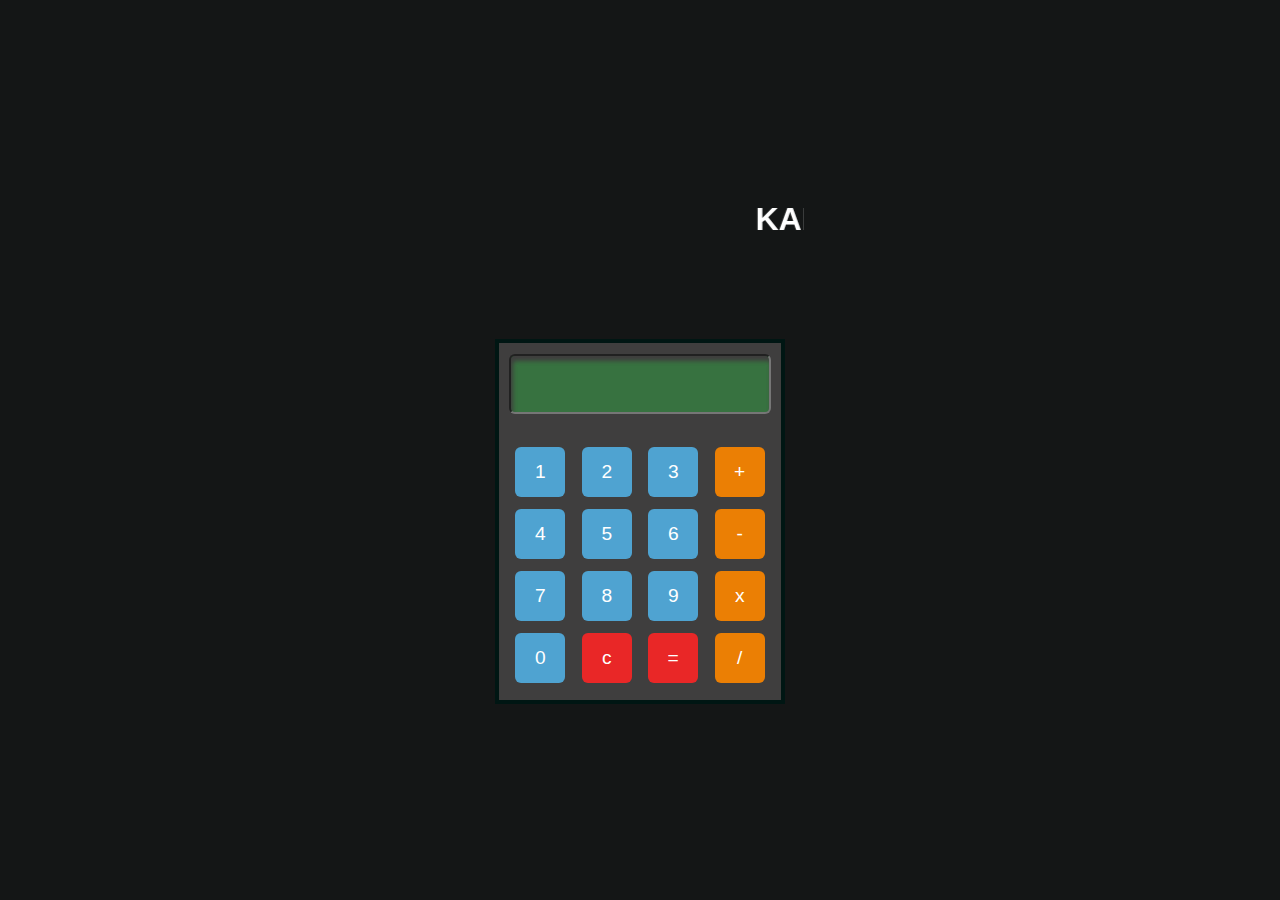
<file: index.html>
<html>

<head>
    <title>APLIKASI KALKULATOR</title>
    <link rel="stylesheet" href="asset/css/mystyle.css">
</head>

<body>
    <center>
        <marquee><h1>KALKULATOR BIASA</h1></marquee>
        <FORM NAME="Calc" style="margin-top :5em;">
            <TABLE>
                <TR>
                    <TD>
                        <INPUT TYPE="text" NAME="Input" Size="30">
                        <br>
                        </TD>
                </TR>
                <TR>
                    <TD>
                        <INPUT TYPE="button" NAME="one" VALUE="1" OnClick="Calc.Input.value +='1'">
                        <INPUT TYPE="button" NAME="two" VALUE="2" OnClick="Calc.Input.value +='2'">
                        <INPUT TYPE="button" NAME="three" VALUE="3" OnClick="Calc.Input.value +='3'">
                        <INPUT TYPE="button" class="button1" NAME="plus" VALUE="+" OnClick="Calc.Input.value +='+'"><br>

                        <INPUT TYPE="button" NAME="four" VALUE="4" OnClick="Calc.Input.value +='4'">
                        <INPUT TYPE="button" NAME="five" VALUE="5" OnClick="Calc.Input.value +='5'">
                        <INPUT TYPE="button" NAME="six" VALUE="6" OnClick="Calc.Input.value +='6'">
                        <INPUT TYPE="button" class="button1" NAME="minus" VALUE="-" OnClick="Calc.Input.value +='-'"><br>

                        <INPUT TYPE="button" NAME="seven" VALUE="7" OnClick="Calc.Input.value +='7'">
                        <INPUT TYPE="button" NAME="eight" VALUE="8" OnClick="Calc.Input.value +='8'">
                        <INPUT TYPE="button" NAME="nine" VALUE="9" OnClick="Calc.Input.value +='9'">
                        <INPUT TYPE="button" class="button1" NAME="times" VALUE="x" OnClick="Calc.Input.value +='*'"><br>
                            
                        <INPUT TYPE="button" NAME="zero" VALUE="0" OnClick="Calc.Input.value +='0'">
                        <INPUT TYPE="button" class="button2" NAME="clear" VALUE="c" OnClick="Calc.Input.value =''">
                        <INPUT TYPE="button" class="button2" NAME="Dolt" VALUE="="
                            OnClick="Calc.Input.value = eval(Calc.Input.value)">
                        <INPUT TYPE="button" class="button1" NAME="div" VALUE="/" OnClick="Calc.Input.value +='/'">
                        <br>
                    </TD>
                </TR>
            </TABLE>        
        </FORM>            
    </center>
</body>

</html>
</file>
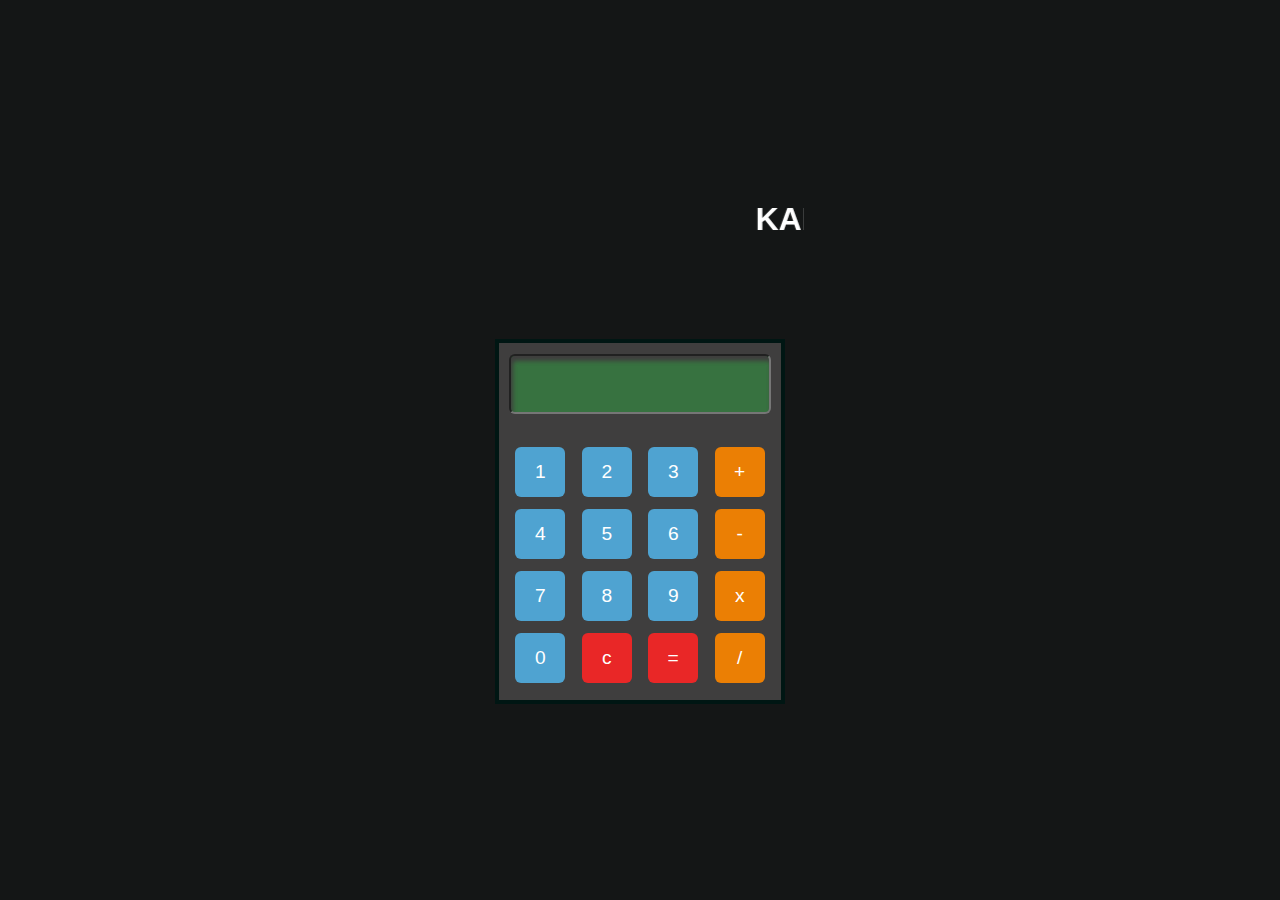
<file: kalkulator.html>
<html>

<head>
    <title>APLIKASI KALKULATOR</title>
    <link rel="stylesheet" href="asset/css/mystyle.css">
</head>

<body>
    <center>
        <marquee><h1>KALKULATOR BIASA</h1></marquee>
        <FORM NAME="Calc" style="margin-top :5em;">
            <TABLE>
                <TR>
                    <TD>
                        <INPUT TYPE="text" NAME="Input" Size="30">
                        <br>
                        </TD>
                </TR>
                <TR>
                    <TD>
                        <INPUT TYPE="button" NAME="one" VALUE="1" OnClick="Calc.Input.value +='1'">
                        <INPUT TYPE="button" NAME="two" VALUE="2" OnClick="Calc.Input.value +='2'">
                        <INPUT TYPE="button" NAME="three" VALUE="3" OnClick="Calc.Input.value +='3'">
                        <INPUT TYPE="button" class="button1" NAME="plus" VALUE="+" OnClick="Calc.Input.value +='+'"><br>

                        <INPUT TYPE="button" NAME="four" VALUE="4" OnClick="Calc.Input.value +='4'">
                        <INPUT TYPE="button" NAME="five" VALUE="5" OnClick="Calc.Input.value +='5'">
                        <INPUT TYPE="button" NAME="six" VALUE="6" OnClick="Calc.Input.value +='6'">
                        <INPUT TYPE="button" class="button1" NAME="minus" VALUE="-" OnClick="Calc.Input.value +='-'"><br>

                        <INPUT TYPE="button" NAME="seven" VALUE="7" OnClick="Calc.Input.value +='7'">
                        <INPUT TYPE="button" NAME="eight" VALUE="8" OnClick="Calc.Input.value +='8'">
                        <INPUT TYPE="button" NAME="nine" VALUE="9" OnClick="Calc.Input.value +='9'">
                        <INPUT TYPE="button" class="button1" NAME="times" VALUE="x" OnClick="Calc.Input.value +='*'"><br>
                            
                        <INPUT TYPE="button" NAME="zero" VALUE="0" OnClick="Calc.Input.value +='0'">
                        <INPUT TYPE="button" class="button2" NAME="clear" VALUE="c" OnClick="Calc.Input.value =''">
                        <INPUT TYPE="button" class="button2" NAME="Dolt" VALUE="="
                            OnClick="Calc.Input.value = eval(Calc.Input.value)">
                        <INPUT TYPE="button" class="button1" NAME="div" VALUE="/" OnClick="Calc.Input.value +='/'">
                        <br>
                    </TD>
                </TR>
            </TABLE>        
        </FORM>            
    </center>
</body>

</html>
</file>
<file: asset/css/mystyle.css>
@font-face {
    font-family: digital;
    src: url(../font/digital-7.regular.ttf);
}
body {
    font-family: Arial,sans-serif;
    background-color: rgb(20, 22, 22);
    margin: 0;
    display: flex;
    justify-content: center;
    align-items: center;
    height: 100vh;
}

center {
    text-align: center;
}

h1 {
    color: #ffffff;
}

form {
    margin-top: 2em;
}

table {
    background-color: #3f3e3e;
    border: 4px solid rgb(0, 22, 19);
    border-collapse: collapse;
    border-radius: 8px;
    width: 290px;
    height: 365px;
    margin: 0 auto;
}

td {
    padding: 10px;
    text-align: center;
}

input[type="text"] {
    width: 100%;
    height: 60px;
    padding: 8px;
    background-color: #377240 ;
    color: #00ffff;
    font-family: "digital";
    font-size: 40px;
    text-align: right;
    box-sizing: border-box;
    box-shadow: inset #3f3e3e 2px 5px 4px 0px;
    margin-bottom: 5px;
    cursor: not-allowed;
    border-radius: 6px;
}

.button1 {
    width: 50px;
    height: 50px;
    font-size: 1.2em;
    margin: 2px;
    cursor: pointer;
    background-color: #eb7f04 !important;
    color: #fff;
    border: none;
    border-radius: 5px;
}
.button2 {
    width: 50px;
    height: 50px;
    font-size: 1.2em;
    margin: 2px;
    cursor: pointer;
    background-color: #e92727 !important;
    color: #fff;
    border: none;
    border-radius: 5px;
}
input[type="button"] {
    width: 50px;
    height: 50px;
    font-size: 1.2em;
    margin: 6px;
    cursor: pointer;
    background-color: #58c3e0;
    color: #fff;
    border: none;
    border-radius: 6px;
}

input[type="button"] {
    background-color: #4fa3d1;
}
</file>
